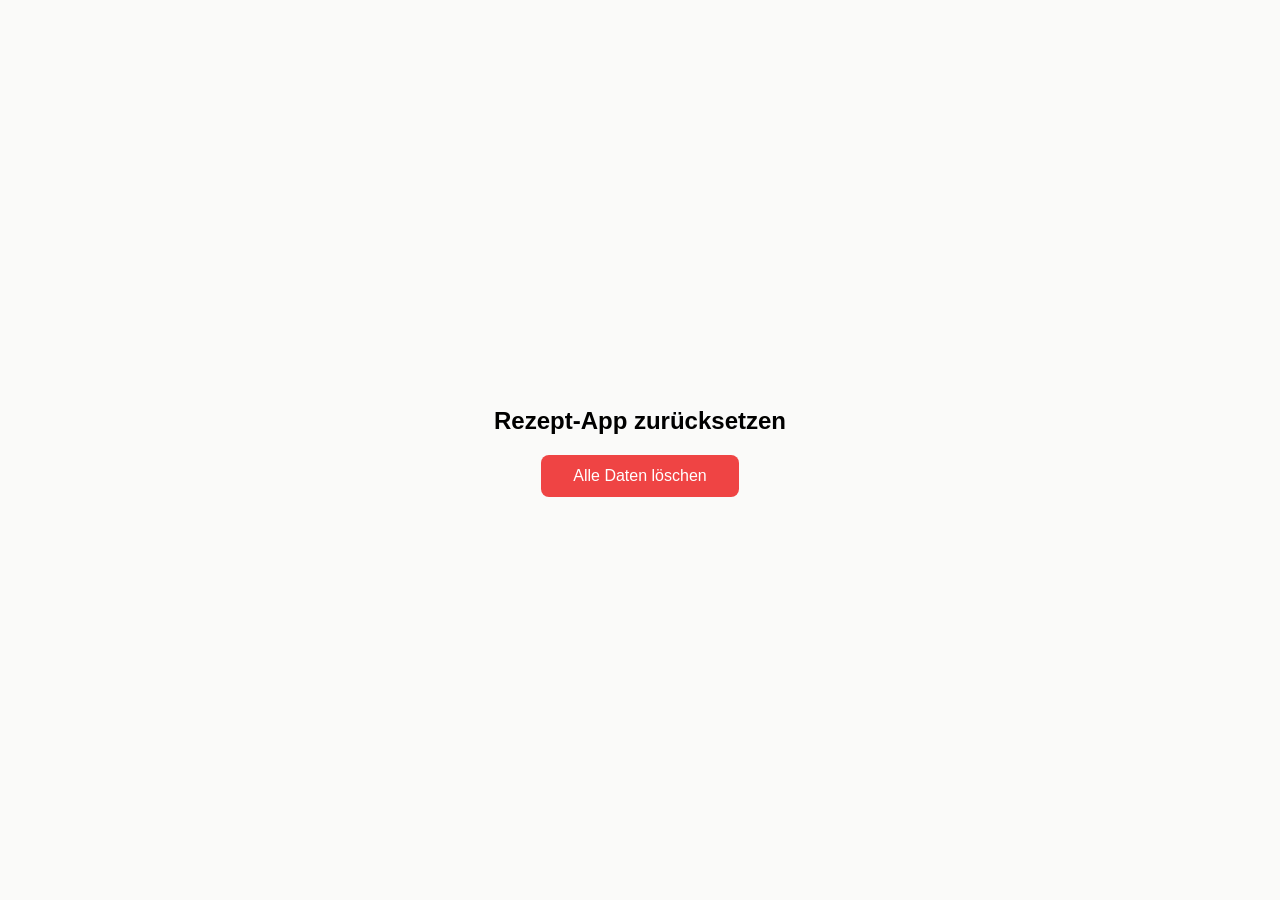
<file: reset.html>
<!DOCTYPE html>
<html lang="de">
<head>
  <meta charset="UTF-8">
  <title>Reset</title>
  <style>
    body { font-family: sans-serif; display: flex; align-items: center; justify-content: center; height: 100vh; margin: 0; background: #fafaf9; }
    .box { text-align: center; }
    button { background: #ef4444; color: white; border: none; padding: 0.75rem 2rem; border-radius: 0.5rem; font-size: 1rem; cursor: pointer; }
    button:hover { background: #dc2626; }
    p { color: #78716c; margin-top: 1rem; }
  </style>
</head>
<body>
  <div class="box">
    <h2>Rezept-App zurücksetzen</h2>
    <button onclick="reset()">Alle Daten löschen</button>
    <p id="msg"></p>
  </div>
  <script>
    function reset() {
      localStorage.removeItem('rezepte');
      localStorage.removeItem('wochenliste');
      document.getElementById('msg').textContent = '✓ Gelöscht. Du kannst diese Seite schließen.';
    }
  </script>
</body>
</html>
</file>
